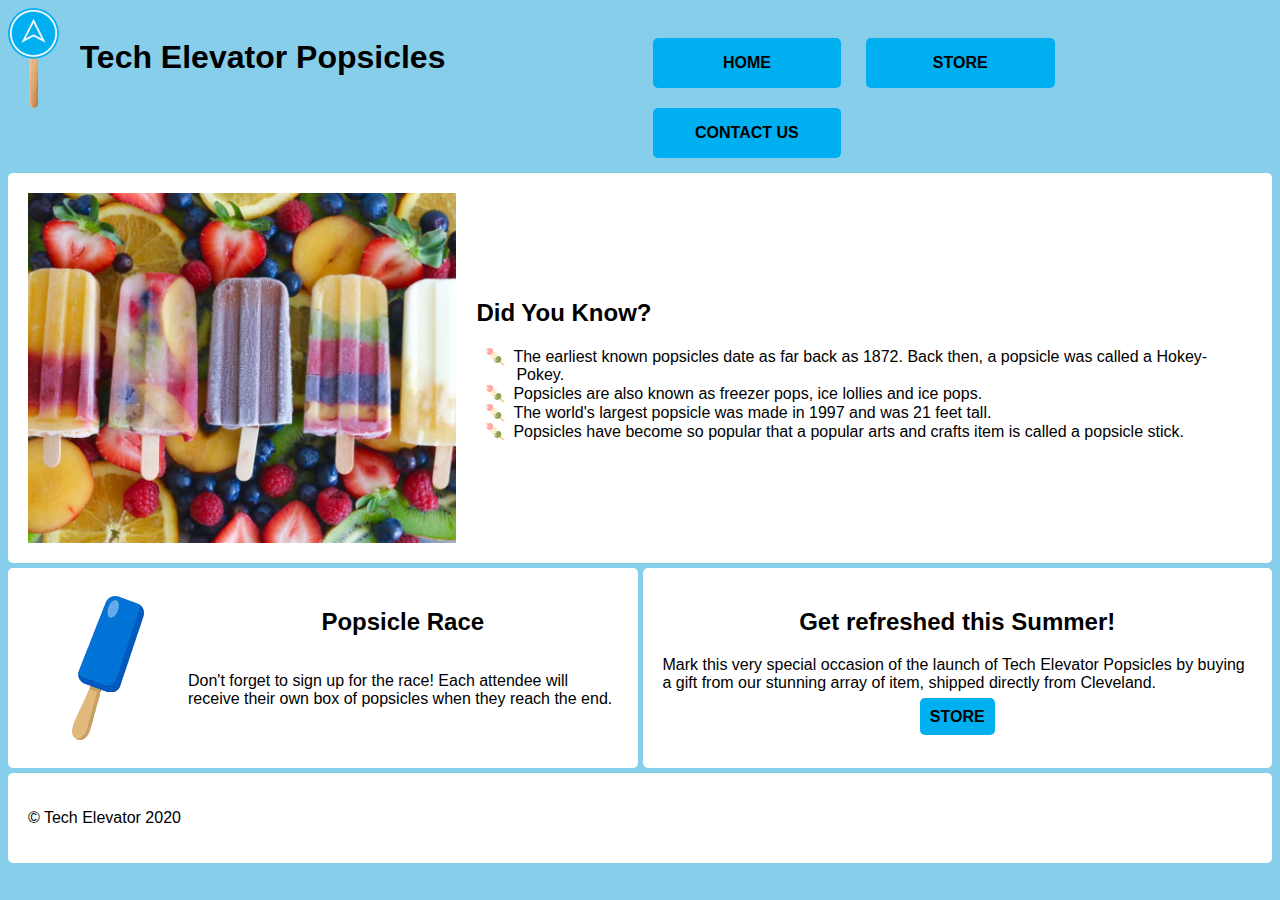
<file: exercise/index.html>
<!DOCTYPE html>
<html lang="en">

<head>
    <meta charset="UTF-8">
    <meta http-equiv="X-UA-Compatible" content="IE=edge">
    <meta name="viewport" content="width=device-width, initial-scale=1.0">
    <title>Document</title>
    <link rel="stylesheet" href="styles.css" />
    <link rel="stylesheet" href="gridAndFlexStyles.css" />
</head>

<body id="homeBody">
    <header>
        <img src="images/te-pops.png" alt="Popsicle with the Tech Elevator Logo" />
        <h1>Tech Elevator Popsicles</h1>
    </header>

    <nav>
        <ul>
            <li><a href="index.html">
                Home
            </a></li>
            <li><a href="#">
                Store
            </a></li> <!-- our href should be store.html-->
            <li><a href="contact-us.html">
                Contact Us
            </a></li>
        </ul>
    </nav>

    <main>
        <img src="images/popsicle-rainbow.jpg" alt="5 popsicles of different colors" />

        <div id="Did-You-Know">
            <h2>Did You Know?</h2>
            <ul>
                <li>The earliest known popsicles date as far back as 1872. Back then, a
                    popsicle was called a Hokey-Pokey.</li>
                <li>Popsicles are also known as freezer pops, ice lollies and ice pops.</li>
                <li>The world's largest popsicle was made in 1997 and was 21 feet tall.</li>
                <li>Popsicles have become so popular that a popular arts and crafts item is called a
                    popsicle stick.</li>
            </ul>
        </div>
    </main>

    <section id="PopRace">

        <img src="images/blue-pop.png" alt="blue popsicle" />
    <div id= "reminder">
        <h2>Popsicle Race</h2>
        <p>Don't forget to sign up for the race! Each attendee will receive their own box of popsicles when
            they
            reach the end.</p>
        </div>
    </section>
    <section id="GetRefreshed">
        <h2>Get refreshed this Summer!</h2>
        <p>Mark this very special occasion of the launch of Tech Elevator Popsicles by buying a gift from
            our
            stunning array of item, shipped directly from Cleveland.</p>
       <a class="store-button" href="#">
            Store
        </a> <!-- our href should be store.html-->

    </section>
    </main>

    <footer>
        <p>&copy Tech Elevator 2020 </p>
    </footer>

</body>

</html>
</file>
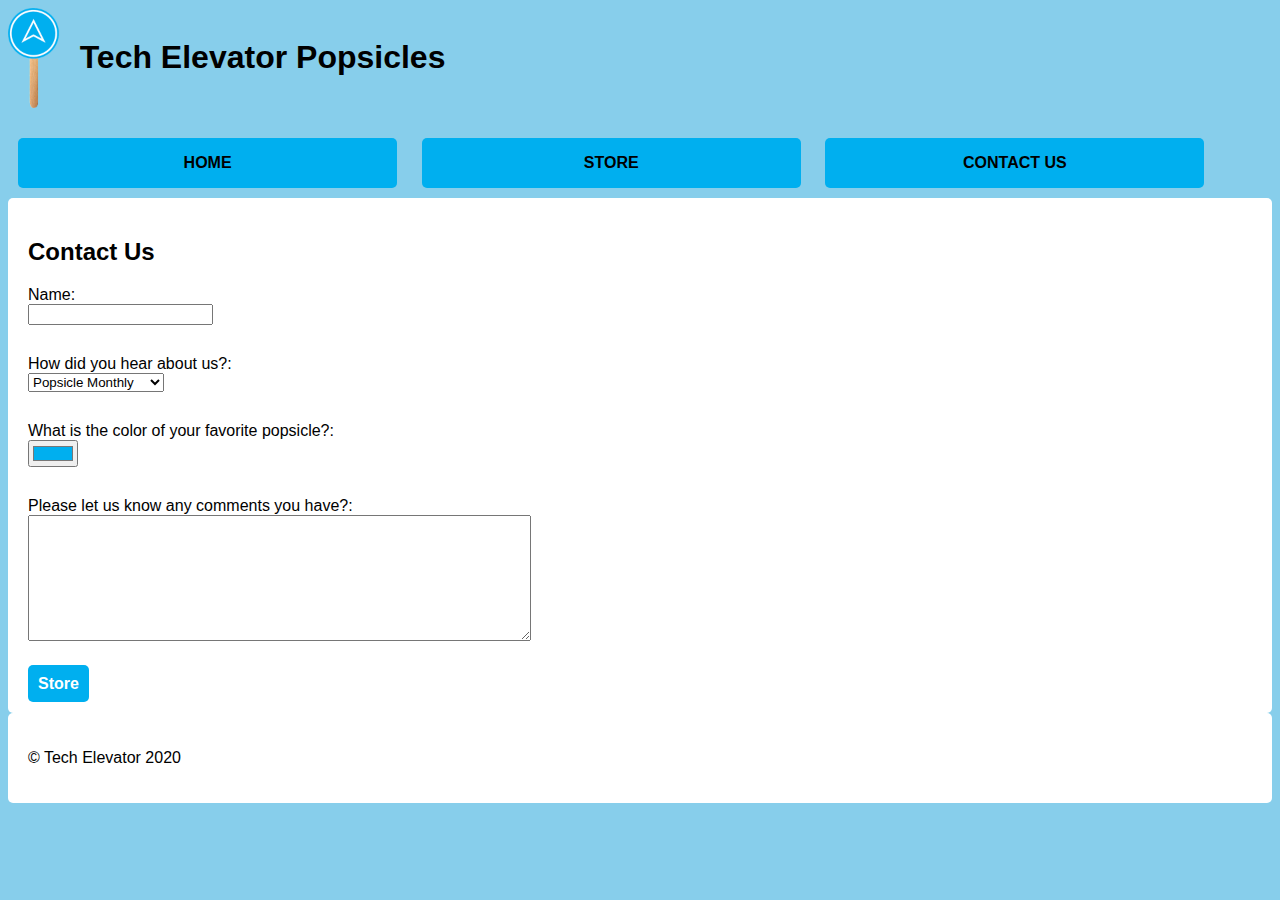
<file: exercise/contact-us.html>
<!DOCTYPE html>
<html lang="en">

<head>
    <meta charset="UTF-8">
    <meta http-equiv="X-UA-Compatible" content="IE=edge">
    <meta name="viewport" content="width=device-width, initial-scale=1.0">
    <title>Document</title>
    <link rel="stylesheet" href="styles.css" />
    <link rel="stylesheet" href="gridAndFlexStyles.css" />
</head>

<body id="contactBody">
    <header>
        <img src="images/te-pops.png" alt="Popsicle with the Tech Elevator Logo" />
        <h1>Tech Elevator Popsicles</h1>
    </header>

    <nav>
        <ul>
            <li><a href="index.html">
                    Home
                </a></li>
            <li><a href="#">
                    Store
                </a></li> <!-- our href should be store.html-->
            <li><a href="contact-us.html">
                    Contact Us
                </a></li>
        </ul>
    </nav>
    <main id="contactMain">
        <h2>Contact Us</h2>

        <form method="POST" action="/api/contact-us">

            <div>
                <label for="Name">Name:</label> <br />
                <input id="Name" name="Name" type="text" />
            </div>

            <div>
                <label for="How-did-you-hear-about-us">How did you hear about us?:</label> <br />
                <select>
                    <option value="">Popsicle Monthly</option>
                    <option value="">Friends and Family</option>
                    <option value="">Ben Langhinrichs</option>
                    <option value="">Other</option>
                </select>
            </div>

            <div>
                <label for="What-is-the-color-of-your-favorite-popsicle">What is the color of your favorite
                    popsicle?:</label><br />
                <input id="What-is-the-color-of-your-favorite-popsicle"
                    name="What-is-the-color-of-your-favorite-popsicle" type="color" value=#00afef />
            </div>

            <div>
                <label for="Please-let-us-know-any-comments-you-have">Please let us know any comments you
                    have?:</label><br />
                <textarea id="Please-let-us-know-any-comments-you-have" name="Please-let-us-know-any-comments-you-have"
                    rows="8" cols="60"></textarea>
            </div>
<a class="submit-button" href="#">
            Store
        </a>
   
        </form>
    </main>
        <footer>
            <p>&copy Tech Elevator 2020 </p>
        </footer>
</body>

</html>
</file>
<file: exercise/styles.css>
body {
    font-family: Arial, Helvetica, sans-serif;
    background-color: #87CEEB;
}

nav ul {
    margin: 0;
    padding: 20px 0 0 0;
}

nav ul li {
    text-transform: uppercase;
    list-style: none;
    width: 30%;
    background-color: #00afef;
    border-radius: 5px;
    text-align: center;
    line-height: 50px;
}
nav ul li {
    margin: 10px;
    text-align: center;
    display: inline-block; 
}
nav ul li a {
    font-weight: bold;
    text-align: center;
    text-transform: uppercase;
    text-decoration: none;
    color: #000000;
}

header img {
    height: 100px;
    width: auto;
}
header h1 {
    padding-left: 20px;
    padding-top: 10px;
}

main img {
    object-fit: cover;
    margin-right: 20px;
    height: 350px;
    width: 35%;
}

main li {
   list-style-type: none;
}

main li:before {
    content: '🍡';
    margin-left: -31px;
    padding-right: 8px;
    
}

main, section, footer {
    background-color: #ffffff;
    border-radius: 5px;
    padding: 20px;
}

.store-button { /* used for store link in "Get refreshed" section */
    width: 25%;
    padding: 10px;
    border-radius: 5px;
    color: #000000;
    background-color: #00afef;
    font-weight: bold;
    text-align: center;
    text-transform: uppercase;
    text-decoration: none;
}
.submit-button {
    width: 25%;
    padding: 10px;
    border-radius: 5px;
    color: white;
    background-color: #00afef;
    font-weight: bold;
    text-align: center;
    text-decoration: none;
}
</file>
<file: exercise/gridAndFlexStyles.css>
header { 
grid-area: header;
display: flex;
}

/* nav start */
nav {
    grid-area: nav;
}
/* nav end */

main {
    grid-area: main1;
    display: flex;
    flex-direction: row;
    justify-content: center;
    align-items: center;
}


/* pop race start */
#PopRace{
    grid-area: popRace;
    display:flex;
}
#PopRace #reminder {
    display:flex;
    flex-direction: column;
    text-align: center;
}
#PopRace #reminder p {
text-align: left;
}
/* pop race end */

/* get refreshed start */
#GetRefreshed {
    text-align: center;
    grid-area: getRefreshed;
}
#GetRefreshed p {
text-align: left;
}
/* get refreshed end */

footer {
    grid-area: footer;
    display: flex;
}

body#homeBody {
    display: grid;
    grid-template-columns: 1fr 1fr 1fr 1fr;
    grid-template-areas: 
        "header header nav nav"
        "main1 main1 main1 main1"
        "popRace popRace getRefreshed getRefreshed"
        "footer footer footer footer";
        gap: 5px;
  }

/* contact start */
#contactBody {
}

/* #contactMain {
    display:flex;
    grid-template-columns: 1fr;
    grid-template-areas: none";
}
#contactMain h2 {
    grid-area: h2;
} */
form div {
    margin-bottom: 30px;
}
form div label {

}

#contactMain {
    display: flex;
    flex-direction: column;  
    align-items: flex-start;
}
/* padding on each section will do the job of spacing */

/* contact end */
</file>
